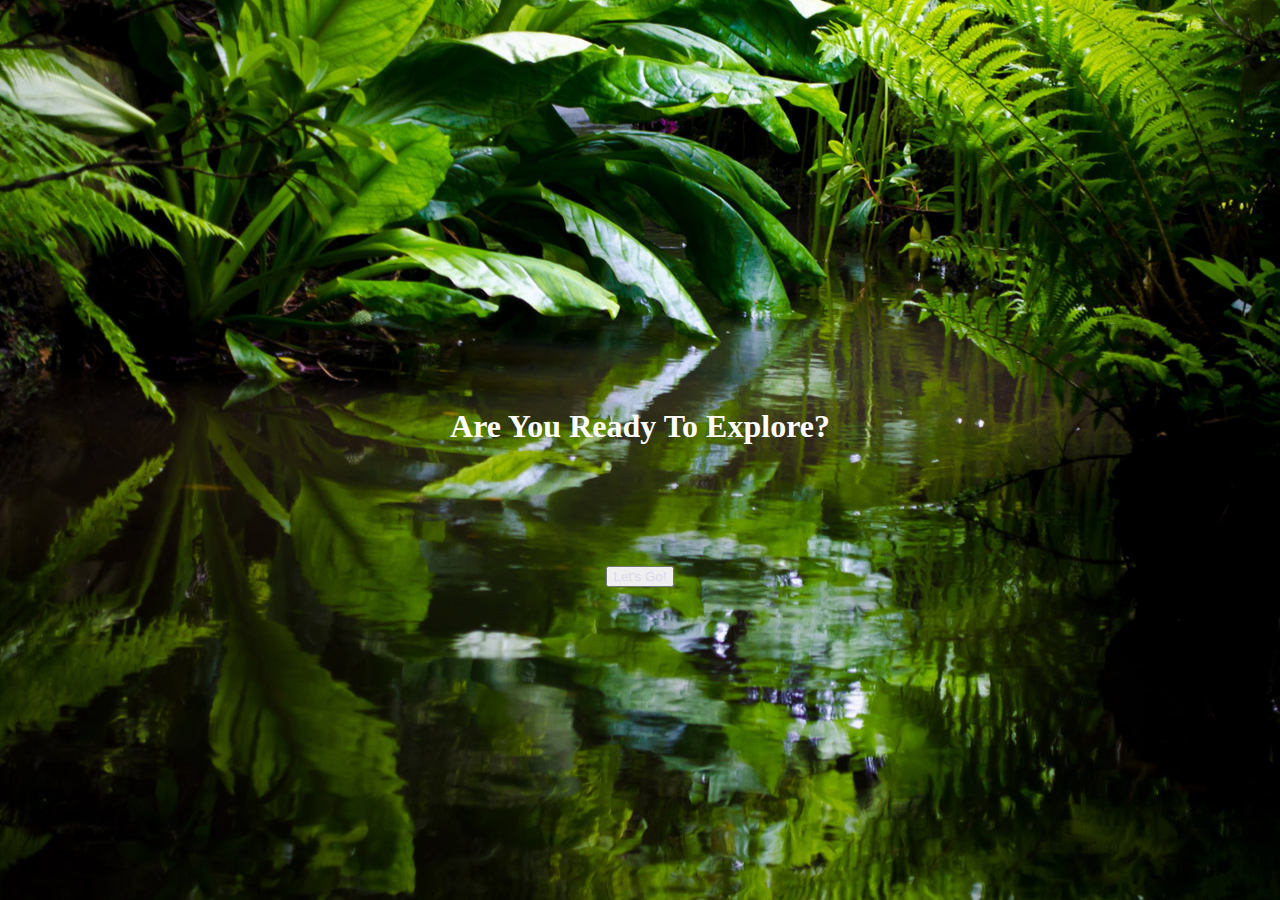
<file: index.html>
<!DOCTYPE html>
<html>
<head>
	<title>Exploring with Dr. Von SmarmSnoot</title>
	<link rel="stylesheet" href="https://stackpath.bootstrapcdn.com/bootstrap/4.1.1/css/bootstrap.min.css" integrity="sha384-WskhaSGFgHYWDcbwN70/dfYBj47jz9qbsMId/iRN3ewGhXQFZCSftd1LZCfmhktB" crossorigin="anonymous">
	<link rel="stylesheet" type="text/css" href="style.css">
</head>
<body class="landing">
	
	<h1>Are You Ready To Explore?</h1>
	<button type="button" class="btn btn-primary btn-lg landing-btn">
		<a href="./BackyardBeasts/index.html" class="button_link">
			Let's Go!
		</a>
	</button>

	<script src="https://code.jquery.com/jquery-3.3.1.slim.min.js" integrity="sha384-q8i/X+965DzO0rT7abK41JStQIAqVgRVzpbzo5smXKp4YfRvH+8abtTE1Pi6jizo" crossorigin="anonymous"></script>
	<script src="https://cdnjs.cloudflare.com/ajax/libs/popper.js/1.14.3/umd/popper.min.js" integrity="sha384-ZMP7rVo3mIykV+2+9J3UJ46jBk0WLaUAdn689aCwoqbBJiSnjAK/l8WvCWPIPm49" crossorigin="anonymous"></script>
	<script src="https://stackpath.bootstrapcdn.com/bootstrap/4.1.1/js/bootstrap.min.js" integrity="sha384-smHYKdLADwkXOn1EmN1qk/HfnUcbVRZyYmZ4qpPea6sjB/pTJ0euyQp0Mk8ck+5T" crossorigin="anonymous"></script>
</body>
</html>
</file>
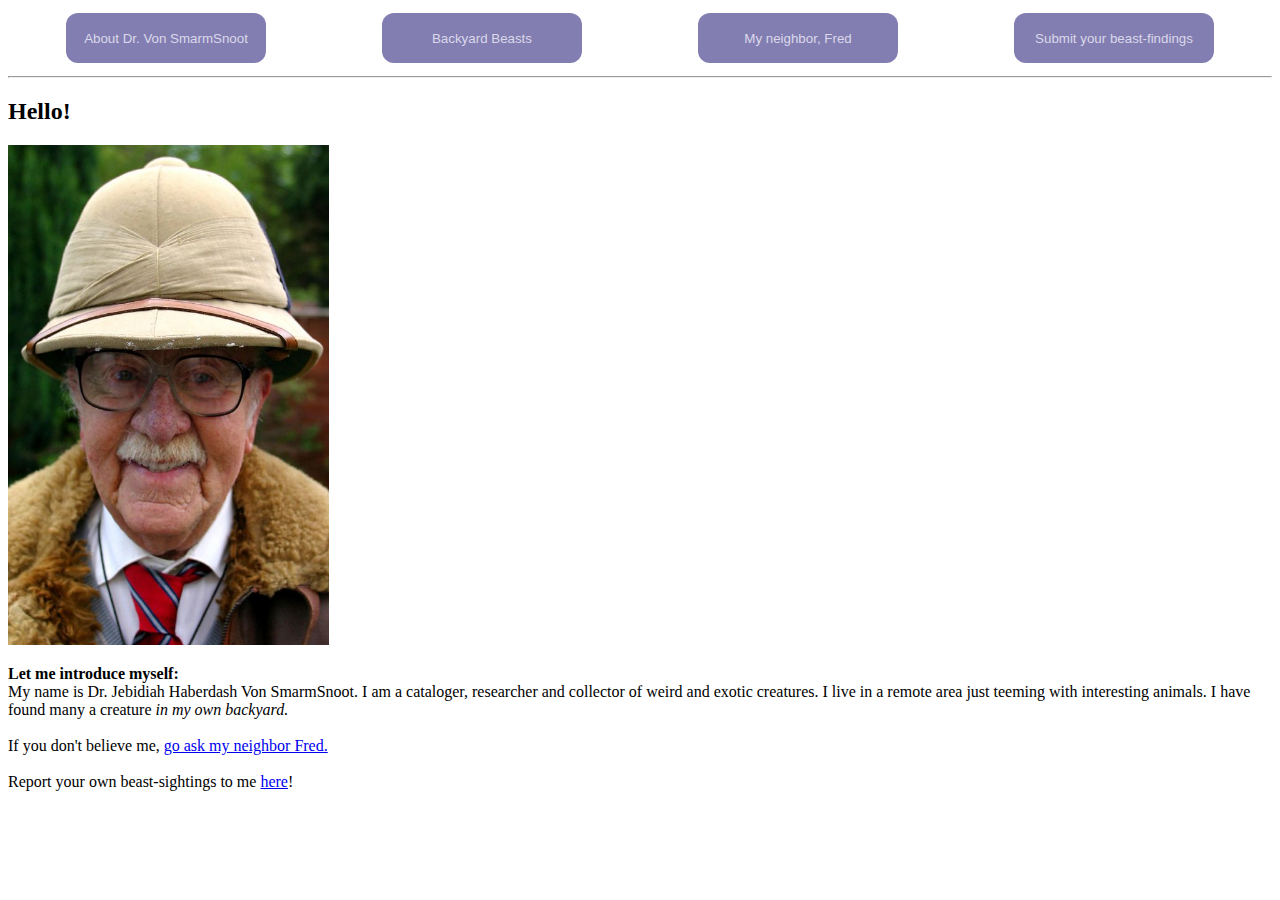
<file: BackyardBeasts/index.html>
<!DOCTYPE html>
<html>
	<head>
		<title>About Dr. Von SmarmSnoot</title>
		<link rel="stylesheet" type="text/css" href="style.css">
	</head>
	<body>
		<nav class="main_nav">
			<button type="button" class="button"><a href="index.html" class="button_link">About Dr. Von SmarmSnoot</a></button>
			<button type="button" class="button"><a href="beasts.html" class="button_link">Backyard Beasts</a></button>
			<button type="button" class="button"><a href="Fred.html" class="button_link">My neighbor, Fred</a></button>
			<button type="button" class="button"><a href="form.html" class="button_link">Submit your beast-findings</a></button>
		</nav>
		<hr>
		<!-- Introduction -->
		<h2>Hello!</h2>
		<img src="Jed.jpg" height="500" alt="Picture of Dr. Jed">
		<p>
		<strong>Let me introduce myself:</strong><br>
		My name is Dr. Jebidiah Haberdash Von SmarmSnoot. I am a cataloger, researcher and collector of weird and exotic creatures. I live in a remote area just teeming with interesting animals. I have found many a creature <em> in my own backyard. </em> <br><br>
		If you don't believe me, <a href="Fred.html">go ask my neighbor Fred.</a><br><br>
		Report your own beast-sightings to me <a href="form.html">here</a>!

		</p>
	</body>
</html>
</file>
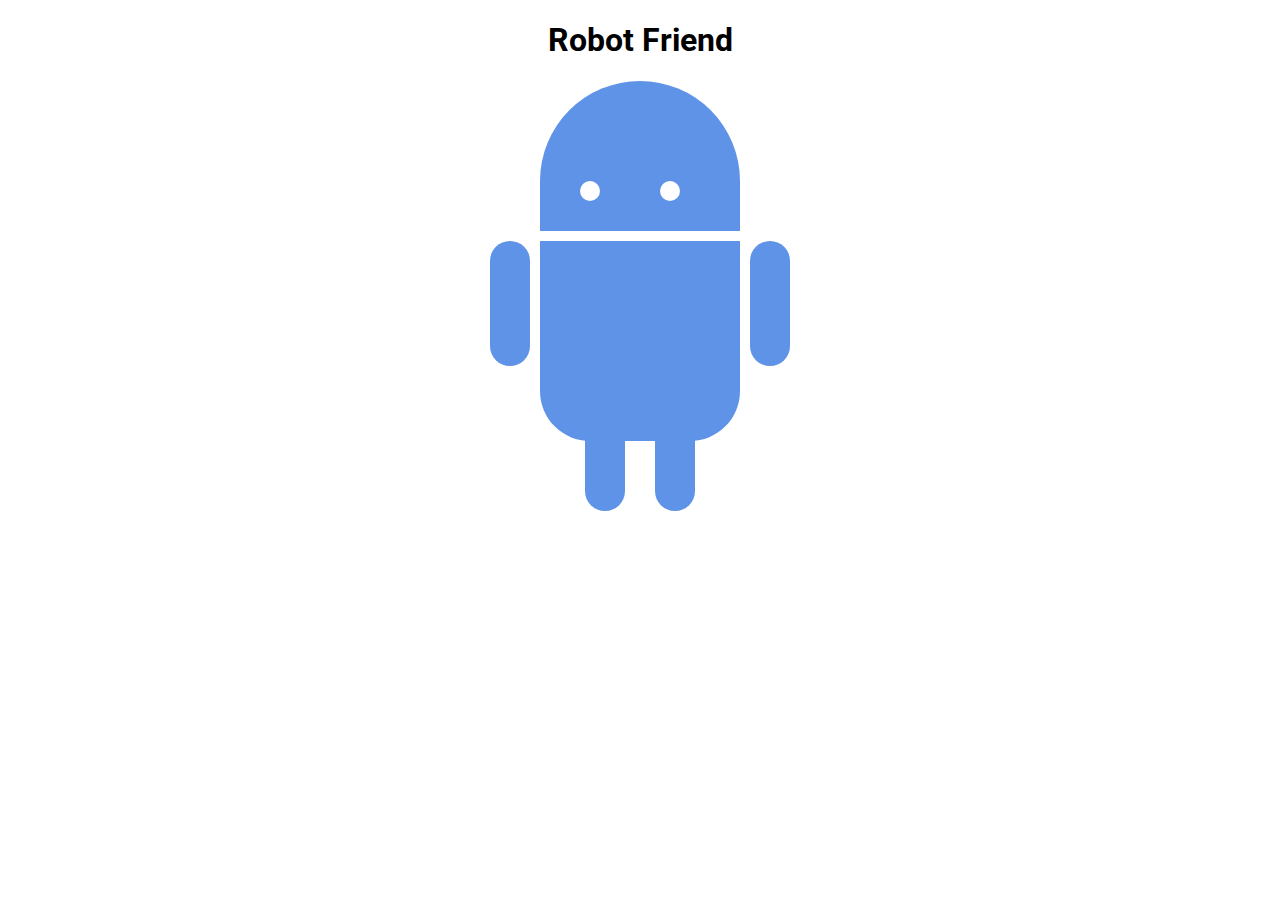
<file: robot/index.html>
<!DOCTYPE html>
<html>
<head>
	<title>RoboPage</title>
	<link rel="stylesheet" type="text/css" href="style.css">
	<link href="https://fonts.googleapis.com/css?family=Roboto" rel="stylesheet">
</head>
<body>
	<h1>Robot Friend</h1>
	<div class="robots">
		<div class="android"> 
			<div class="head"> 
				<div class="eyes"> 
					<div class="left_eye"></div> 
					<div class="right_eye"></div>
				</div> 
			</div> 
			<div class="upper_body"> 
				<div class="left_arm"></div> 
				<div class="torso"></div> 
				<div class="right_arm"></div> 
			</div> 
			<div class="lower_body"> 
				<div class="left_leg"></div> 
				<div class="right_leg"></div> 
			</div> 
		</div>
	</div>
</body>
</html>
</file>
<file: style.css>
html {
	font-family:Verdana;
}


.button_link {
	text-decoration:none;
}

.button_link:visited {
	color:#DAD8EA;
}

.button_link:link {
	color:#DAD8EA;
}

.button_link:hover {
	text-decoration:none;
}

.landing {
	background:url("jungle.jpg") center;
	display:flex;
	justify-content: center;
	align-items: center;
	flex-direction:column;
}

.landing-btn {
	margin-top:100px;
}

.landing-btn:hover {
	transition: all 1s;
	transform:scale(1.3);
}

.landing > h1 {
	margin-top:400px;
	font-weight:bold;
	color:white;
}
</file>
<file: BackyardBeasts/style.css>
html {
	font-family:Verdana;
}

.main_nav {
	display: flex;
	flex-wrap: wrap;
	justify-content: space-around;
}

.button {
	width: 200px;
	height: 50px;
	margin: 5px;
	background-color:#837EB1;
	text-decoration:none;
	border:none;
	border-radius: 12px;
	transition: all 1s;
}

.button:hover {
	background-color:grey;
	transform:scale(1.1);
}

#beast_list {
	text-align:center;
}

.beasts_nav {
	display: flex;
	flex-wrap: wrap;
	justify-content: space-around;

}

.beast_button {
	width: 200px;
	height: 50px;
	margin: 5px;
	color:black;
	background-size:cover;
	text-decoration:none;
	font-size:1.2em;
	border:none;
	border-radius: 12px;
	transition: all 1s;
}

.beast_button:hover {
	transform:scale(1.1);
}

#boggle_brunt_button {
	background-position:center right;
	background-image:url("http://d5wt70d4gnm1t.cloudfront.net/media/a-s/articles/1549-419200057296/7-mythical-beasts-from-across-art-history-900x450-c.jpg");
}

#jangle_flanger_button {
	background-position:center left;
	background-image:url("https://mir-s3-cdn-cf.behance.net/project_modules/disp/54095e10823485.560ebdb964f7c.jpg");
}

#fluff_bandit_button {
	background-position:center;
	background-image:url("https://img00.deviantart.net/5a28/i/2011/212/0/b/magic_squirrel_ride_by_okitaru369-d42b6di.jpg");
}

#jeffrey_button {
	background-position:20px 150px;
	background-image:url("https://i.pinimg.com/736x/59/3e/20/593e20161e23d281567e98132faa01b6.jpg");
}


.button_link {
	text-decoration:none;
}

.button_link:visited {
	color:#DAD8EA;
}

.button_link:link {
	color:#DAD8EA;
}

.beast_button_link {
	text-decoration:none;
	font-weight:bold;
}

.beast_button_link:visited {
	color:white;
}

.beast_button_link:link {
	color:white;
}

.landing {
	background:url("jungle.jpg") center;
	display:flex;
	justify-content: center;
	align-items: center;
	flex-direction:column;
}

.landing-btn {
	margin-top:100px;
}

.landing-btn:hover {
	transition: all 1s;
	transform:scale(1.3);
}

.landing > h1 {
	margin-top:400px;
	font-weight:bold;
	color:white;
}
</file>
<file: robot/style.css>
h1 {
	text-align: center;
	font-family: 'Roboto', sans-serif;
}

.robots {
}

.head, 
.left_arm, 
.torso, 
.right_arm, 
.left_leg, 
.right_leg {
	 background-color: #5f93e8;
}

.head { 
	width: 200px; 
	margin: 0 auto; 
	height: 150px; 
	border-radius: 200px 200px 0 0; 
	margin-bottom: 10px;
} 

.eyes {
	
}

.head:hover {
	width: 300px;
    transition: 1s ease-in-out;
}

.upper_body { 
	
	height: 150px;
	display: flex; 
	justify-content: center;

} 

.left_arm, .right_arm { 
	width: 40px; 
	height: 125px;
	border-radius: 100px; 

} 

.left_arm { 
	margin-right: 10px; 
	transition: 1s;


} 

.left_arm:hover {
	transform-origin: top right;
	transform:rotate(160deg);
}

.right_arm { 
	margin-left: 10px; 
	transition: 1s;
} 

.right_arm:hover {
	transform-origin: top left;
	transform:rotate(-160deg);
}

.torso { 
	width: 200px; 
	height: 200px;
	border-radius: 0 0 50px 50px; 
} 

.lower_body { 
	width: 200px; 
	height: 200px;
	/* This is another useful property. Hmm what do you think it does?*/
	margin: 0 auto;
	display: flex;

} 

.left_leg, .right_leg { 
	width: 40px; 
	height: 120px;
	border-radius: 0 0 100px 100px; 
} 

.left_leg { 
	margin-left: 45px; 
} 

.left_leg:hover {
	-webkit-transform: rotate(20deg);
    -moz-transform: rotate(20deg);
    -o-transform: rotate(20deg);
    -ms-transform: rotate(20deg);
    transform: rotate(20deg);
}

.right_leg:hover {
	-webkit-transform: rotate(-20deg);
    -moz-transform: rotate(-20deg);
    -o-transform: rotate(-20deg);
    -ms-transform: rotate(-20deg);
    transform: rotate(-20deg);
}

.right_leg { 
	margin-left: 30px; 
}

.left_eye, .right_eye { 
	width: 20px; 
	height: 20px; 
	border-radius: 15px; 
	background-color: white;  
} 

.left_eye { 
	/* These properties are new and you haven't encountered
	in this course. Check out CSS Tricks to see what it does! */
	position: relative; 
	top: 100px; 
	left: 40px; 
	transition: 1s;
} 

.left_eye:hover {
	height: 10px;
}

.right_eye { 
	position: relative; 
	top: 80px; 
	left: 120px; 
}
</file>
